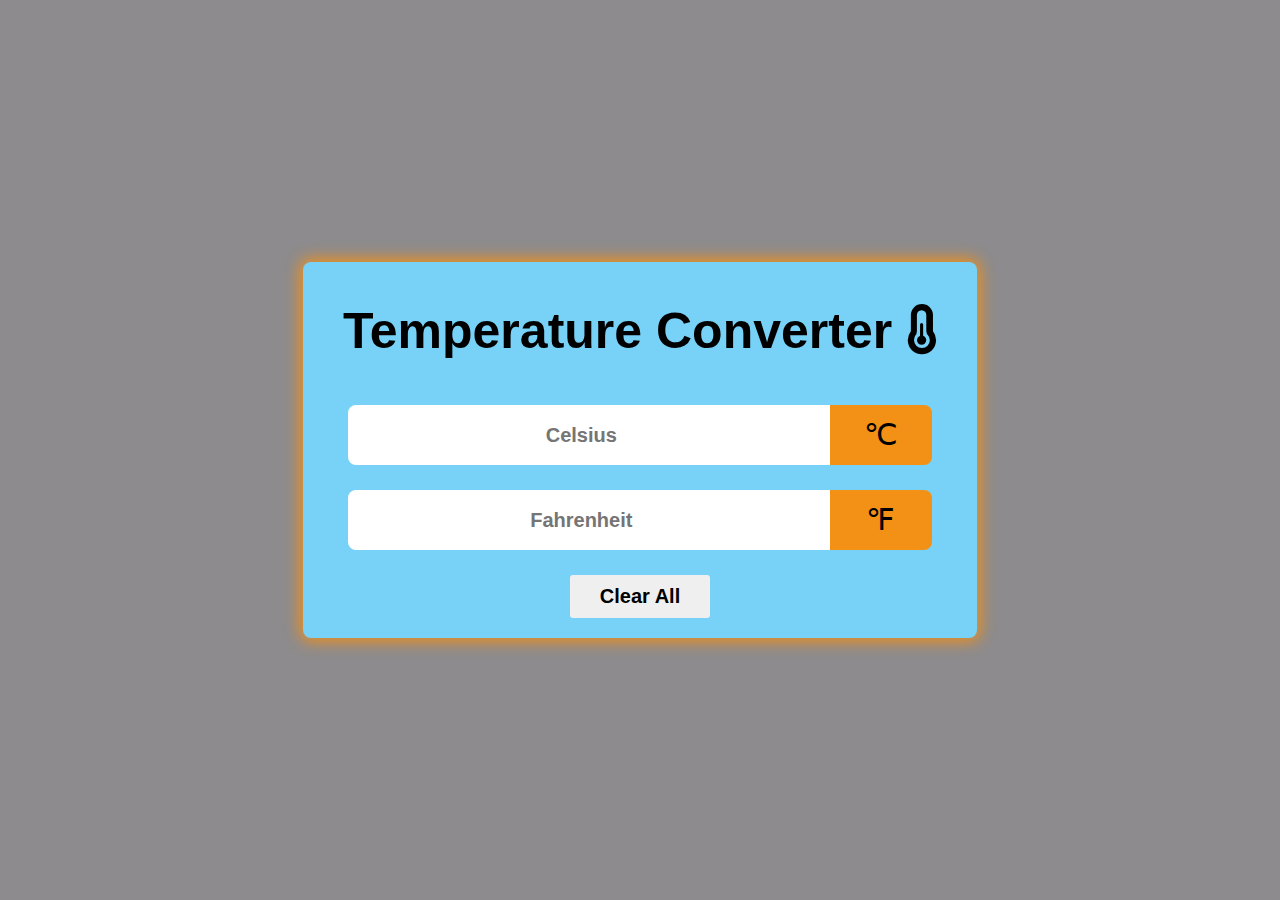
<file: Task-2/index.html>
<!DOCTYPE html>
<html lang="en">
<head>
    <meta charset="UTF-8">
    <meta name="viewport" content="width=device-width, initial-scale=1.0">
    <title>Temperature-Converter</title>
    <link rel="stylesheet" href="style.css">
    <link rel="stylesheet" href="https://cdnjs.cloudflare.com/ajax/libs/font-awesome/6.4.0/css/all.min.css" />
</head>
<body>
    <div class="container">
        <div class="title">
            <h1>Temperature Converter <span class="temp-icon"><i class="fa-solid fa-temperature-half"></i></span></h1>
        </div>
        <div id="Cel">
            <input type="number" placeholder="Celsius" id="celsius" oninput="CelToFar()">
            <span class="icon">&#8451</span>
        </div>
        <div id="Fah">
            <input type="number" placeholder="Fahrenheit" id="fahrenheit" oninput="FarToCel()">
            <span class="icon">&#8457</span>
        </div>
        <div class="button">
            <button onclick="reset()" id="button">Clear All</button>
        </div>
    </div>

    <script src="script.js"></script>

</body>
</html>
</file>
<file: Task-2/style.css>
*{
    margin: 0;
    padding: 0;
    box-sizing: border-box;
}

body{
    display: flex;
    justify-content: center;
    align-items: center;
    min-height: 100vh;
    background: rgb(141, 139, 141);
}

.container{
    max-width: 800px;
    background: #78d2f8;
    border-radius: 8px;
    box-shadow: 0px 0px 15px 3px #f39016;;
    font-family: sans-serif;
    padding: 20px;
}

.title{
    display: flex;
    justify-content: center;
    align-items: center;
    flex-wrap: wrap-reverse;
    font-size: 25px;
    gap: 10px;
    padding: 20px;
}

.temp-icon{
    font-size: 50px;
    color:black;
    align-items: center;
}

.h1 {
    color: black;
    letter-spacing: 1.5px;
}

#Cel, #Fah{
    display: flex;
    justify-content: center;
    align-items: center;
    margin: 25px;
}

input{
    flex: 5;
    height: 60px;
    font-size: 20px;
    font-weight: 600;
    text-align: center;
    border: none;
    outline: none;
    border-radius: 8px 0 0 8px;
    padding: 0 10px;
}

.icon{
    flex: 1;
    height: 60px;
    line-height: 60px;
    padding: 0 5px;
    text-align: center;
    font-size: 30px;
    background: #f39016;
    color: black;
    border-radius: 0 8px 8px 0;
}

.button{
    margin-top: 25px;
    text-align: center;
}

.button button{
    border: none;
    outline: none;
    padding: 10px 30px;
    font-size: 20px;
    font-weight: 600;
    border-radius: 3px;
    cursor: pointer;
    transition: 0.5s;
}

.button button:hover{
    background: #f39016;;
    color: #fff;
}
</file>
